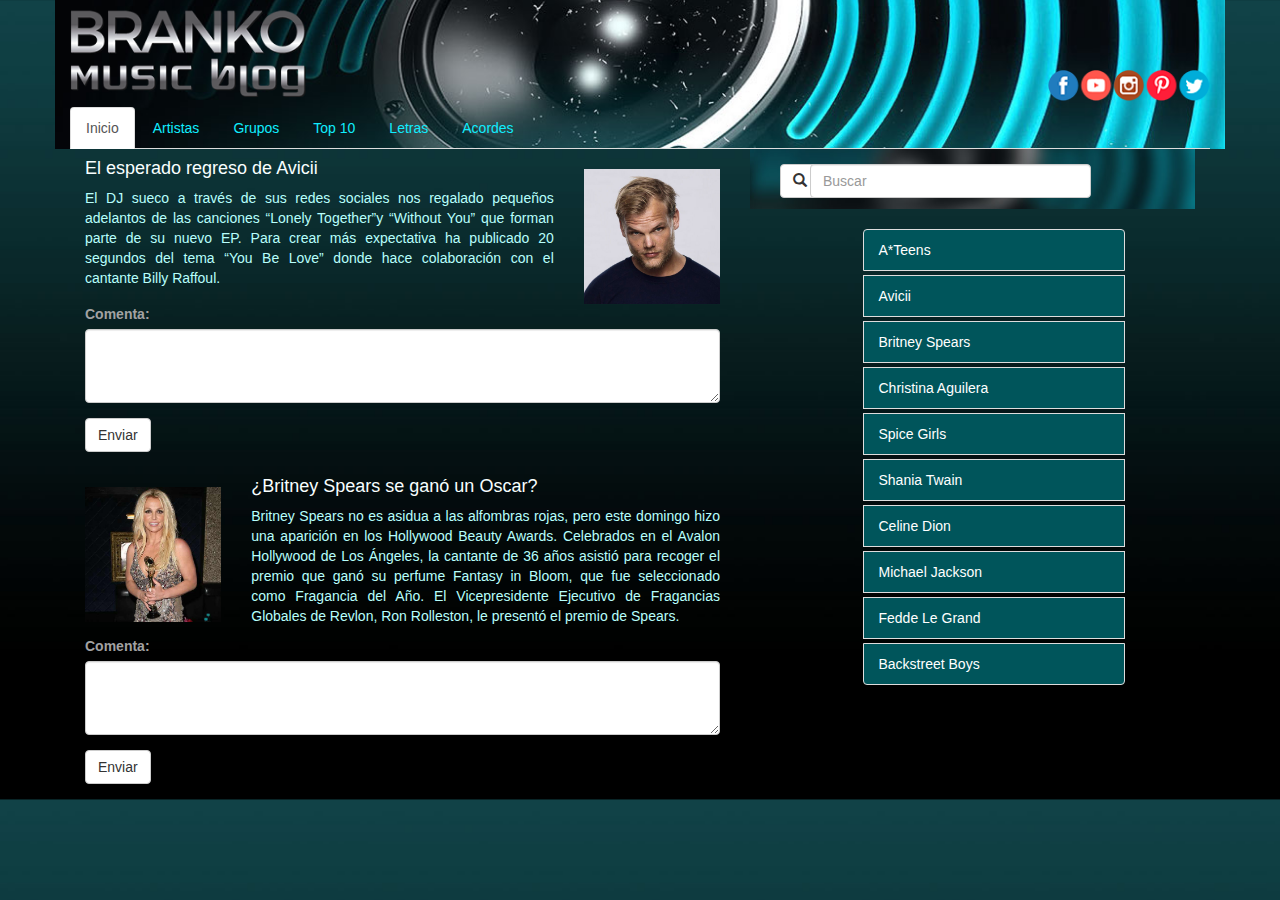
<file: BLOG MÚSICA (bootstrap)/index.html>
<!DOCTYPE html>
<html lang="en">
<head>
<meta charset="utf-8">
<meta http-equiv="X-UA-Compatible" content="IE=edge">
<meta name="viewport" content="width=device-width, initial-scale=1">
<title>Evaluacion Bootstrap</title>
<!-- Bootstrap -->
<link href="css/bootstrap.css" rel="stylesheet">
<link href="css/estilo.css" rel="stylesheet">

</head>
<body class="music-body">
<header class="container">
 <!--logo y social-->
  <div class="row">
    <div class="col-lg-3 col-md-6 col-sm-5 col-xs-12"> <img src="img/logo.png" alt="" class="img-responsive" id="logo"/> </div>
    <div class="col-lg-6 col-md-2 col-sm-2"></div>
    <div class="col-lg-3 col-md-4 col-sm-5 col-xs-12">
    	 <img src="img/redes.png" alt="" class="img-responsive" id="redes"/>
    </div>
  </div>
  <!--menu-->
  <div class="row">
    <div class="col-lg-12">
  <ul class="nav nav-tabs">
    <li role="presentation" class="active"><a href="">Inicio</a></li>
    <li role="presentation"><a href="">Artistas</a></li>
    <li role="presentation"><a href="">Grupos</a></li>
    <li role="presentation"><a href="">Top 10</a></li>
    <li role="presentation"><a href="">Letras</a></li>
    <li role="presentation"><a href="">Acordes</a></li>
  </ul>
  </div>
</div>
</header>
<!-- contenido -->
<div class="row container">
  <div class="col-lg-7 col-md-6 col-sm-12 col-xs-12">
    <div class="row">
      <div class="col-md-9">
        <h4>El esperado regreso de Avicii</h4>
        <p class="text-justify">El DJ sueco a través de sus redes sociales nos regalado pequeños adelantos de las canciones “Lonely Together”y “Without You” que forman parte de su nuevo EP.
Para crear más expectativa ha publicado 20 segundos del tema “You Be Love” donde hace colaboración con el cantante Billy Raffoul.</p>
      </div>
      <div class="col-md-3">
        <img src="img/avicii.jpg" class="img-responsive avicii1" alt="Avicii">
      </div>
      <div class="col-md-12">
        <div class="form-group">
                <label for="Comentarios">Comenta:</label>
                <textarea name="Comentarios" id="Comentarios" cols="10" rows="3" class="form-control"></textarea>
        </div>

        <div class="form-group">
                <input type="button" name="boton" value="Enviar" class="btn btn-default">
        </div>
      </div>
  </div>
  <div class="row">
    <div class="col-md-3">
      <img src="img/britney.jpg" class="img-responsive avicii1" alt="Avicii">
    </div>
    <div class="col-md-9">
      <h4>¿Britney Spears se ganó un Oscar?</h4>
      <p class="text-justify">Britney Spears no es asidua a las alfombras rojas, pero este domingo hizo una aparición en los Hollywood Beauty Awards. Celebrados en el Avalon Hollywood de Los Ángeles, la cantante de 36 años asistió para recoger el premio que ganó su perfume Fantasy in Bloom, que fue seleccionado como Fragancia del Año.

El Vicepresidente Ejecutivo de Fragancias Globales de Revlon, Ron Rolleston, le presentó el premio de Spears.</p>
  </div>
    <div class="col-md-12">
      <div class="form-group">
              <label for="Comentarios">Comenta:</label>
              <textarea name="Comentarios" id="Comentarios" cols="10" rows="3" class="form-control"></textarea>
      </div>

      <div class="form-group">
              <input type="button" name="boton" value="Enviar" class="btn btn-default">
      </div>
    </div>
</div>
</div>

  <div class="col-lg-5 col-md-6 col-sm-12 col-xs-12">

    <div class="buscador form-group">
  <div class="input-group-btn col-lg-3 col-md-3 col-xs-3">
  <button type="submit" class="btn btn-default" name="button">
  <i class="glyphicon glyphicon-search"></i>
  </button>
  </div>
  <div class=" col-lg-9 col-md-9 col-xs-9 ">
  <input type="text" class="form-control" placeholder="Buscar">
  </div>
  </div>

    <div class="container">
      <div class="row">
        <div class="col-md-3 col-md-offset-1">
        <ul class="list-group fondo">
          <a href="#" class="list-group-item">A*Teens</a>
          <a href="#" class="list-group-item">Avicii</a>
          <a href="#" class="list-group-item">Britney Spears</a>
          <a href="#" class="list-group-item">Christina Aguilera</a>
          <a href="#" class="list-group-item">Spice Girls</a>
          <a href="#" class="list-group-item">Shania Twain</a>
          <a href="#" class="list-group-item">Celine Dion</a>
          <a href="#" class="list-group-item">Michael Jackson</a>
          <a href="#" class="list-group-item">Fedde Le Grand</a>
          <a href="#" class="list-group-item">Backstreet Boys</a>
        </ul>
      </div>
</div>

    </div>
</div>

<!-- jQuery (necessary for Bootstrap's JavaScript plugins) -->
<script src="js/jquery-1.11.3.min.js"></script>

<!-- Include all compiled plugins (below), or include individual files as needed -->
<script src="js/bootstrap.js"></script>
</body>
</html>
</file>
<file: BLOG MÚSICA (bootstrap)/css/estilo.css>
@charset "utf-8";
/* CSS Document */

header{
background-image: url("../img/wallpaper.jpg");
background-color: #1a6d7f;
background-size: 100%;
background-position: center;
width: 100%;
height: 100%;
}

#logo{
	width: 90%;
	padding-top: 10px;
	padding-bottom: 10px;}

#redes{
 padding-left: 100px;
 padding-top: 70px;
}

.music-body{
	background-image: url("../img/bodyback.jpg");
background-size: 100% 100%;
	color: #b7fffc;
	margin: 0;
}

.music-body h4{
	color: #f8ffff;
}

.music-body label{
	color: #a2a2a2
}

.nav-tabs li a{
	color: #10edfe;
}

.avicii1{
	padding-top: 20px;
}

.container{
	margin: auto;
}

.buscador{
	width: auto;
	padding: 15px;
	min-height: 60px;
	background-image: url("../img/buscadorback.jpg");
background-size: 100%;
background-position: center center;
	color: #b7fffc;
}

.fondo a{
background: #00555b !important;
color: white !important;
margin-top: 5px;
}

@media screen and (max-width: 480px){
	header{
		align-items: center;
		background-repeat: no-repeat;
		background-size: 100% 100%;
		max-height: 30%;
	}

 #logo{
	 align-items: center;
	 padding-top: 20px;
	 padding-left: 10px;
	 width: 100%;
	 margin: auto;
 }

#redes{
	float: right;
}

.buscador{
	width: 100%;
}

input-group-btn, form-control{

}

}
</file>
